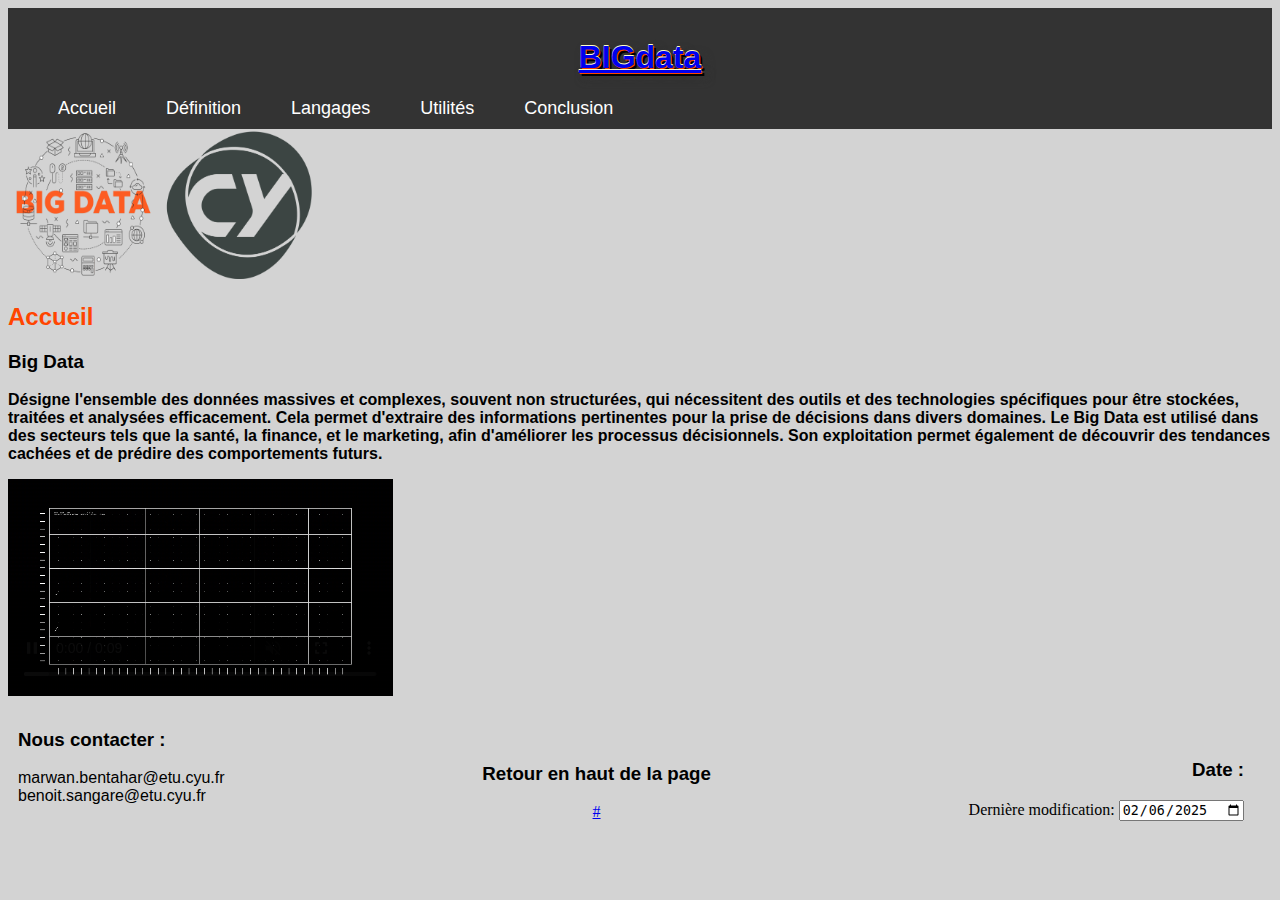
<file: index.html>
<!DOCTYPE html>
<html lang="fr">
   <head>
      <title>BIGdata</title>
      <meta charset="utf-8"/>
      <meta name="author" content="BENTAHAR SANGARE"/>
      <meta name="description" content="Explication des bigdata"/>
      <meta name="keywords" content="td1"/>
      <link rel="icon" type="image/png" href="./images/bd3.png"/>
      <link rel="stylesheet" href="styles.css"/>
   </head>
   <body id="top">
      <header>
         <nav>
            <h1><a href="./index.html">BIGdata</a></h1>
            <ul class="nav-menu">
               <li><a href="./index.html">Accueil</a></li>
               <li><a href="./definition.html">Définition</a></li>
               <li><a href="./langages.html">Langages</a></li>
               <li><a href="./utilites.html">Utilités</a></li>
               <li><a href="./conclusion.html">Conclusion</a></li>
            </ul>
         </nav>
         <img src="./images/bigdataAccueil2.png" alt="image accueil" width="150" height="150"/>
         <img src="./images/cyLogo2.png" alt="logo cergy université" width="150" height="150"/>
      </header>
      <main>
         <h2>Accueil</h2>
         <section id="acceuilDef">
            <h3>Big Data</h3>
            <p>
               Désigne l'ensemble des données massives et complexes, souvent non structurées,
               qui nécessitent des outils et des technologies spécifiques pour être stockées,
               traitées et analysées efficacement. Cela permet d'extraire des informations 
               pertinentes pour la prise de décisions dans divers domaines. Le Big Data est
               utilisé dans des secteurs tels que la santé, la finance, et le marketing,
               afin d'améliorer les processus décisionnels. Son exploitation permet également
               de découvrir des tendances cachées et de prédire des comportements futurs.
            </p>
         </section>
         <video controls="controls" loop="loop" autoplay="autoplay" muted="muted" width="385">
            <source src="./videos/dataOrange.mp4" type="video/mp4"/>
               Votre navigateur ne supporte pas la balise vidéo.
         </video>

      </main>
      <footer>
         <section id="contacter">
            <h3>Nous contacter :<br/></h3>
            <p>
               marwan.bentahar@etu.cyu.fr<br/>
               benoit.sangare@etu.cyu.fr<br/>
            </p>
         </section>
         <section id="hautDePage">
            <h3>Retour en haut de la page</h3>
            <a href="#top">#</a>
         </section>
         <section id="date">
            <h3>Date :<br/></h3>
            <label>Dernière modification:</label>
            <input type="date" name="date de modification" value="2025-02-06" />
         </section>
      </footer>
   </body>
</html>
</file>
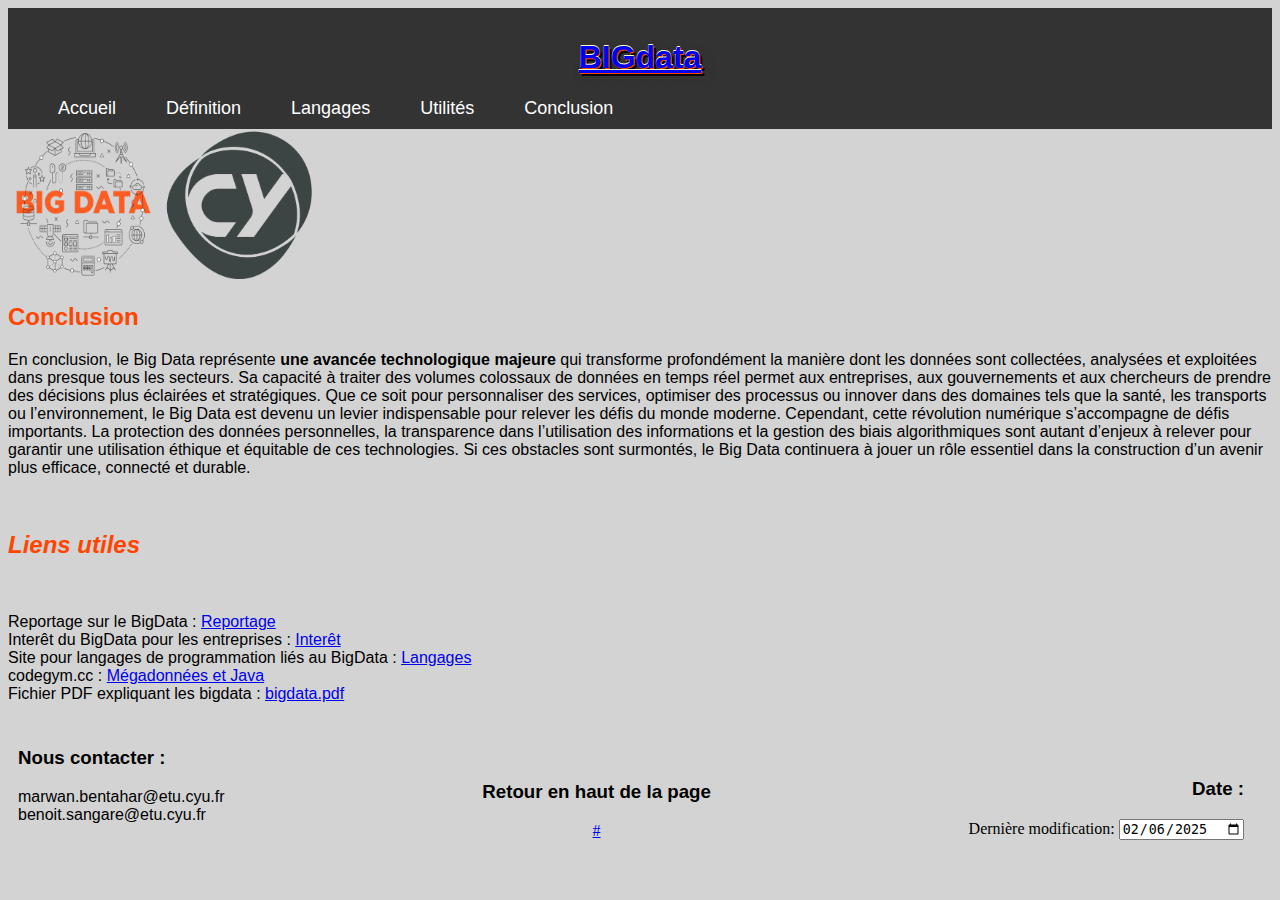
<file: conclusion.html>
<!DOCTYPE html>
<html lang = "fr">
   <head>
      <title>BIGdata</title>
      <meta charset="utf-8"/>
      <meta name="author" content="BENTAHAR SANGARE"/>
      <meta name="description" content="Explication des bigdata"/>
      <meta name="keywords" content="td1"/>
      <link rel="icon" type="image/png" href="./images/bd3.png"/>
      <link rel="stylesheet" href="styles.css"/>
   </head>
   <body id="top">
      <header>
         <nav>
            <h1><a href="./index.html">BIGdata</a></h1>
            <ul class="nav-menu">
               <li><a href="./index.html">Accueil</a></li>
               <li><a href="./definition.html">Définition</a></li>
               <li><a href="./langages.html">Langages</a></li>
               <li><a href="./utilites.html">Utilités</a></li>
               <li><a href="./conclusion.html">Conclusion</a></li>
            </ul>
         </nav>
         <img src="./images/bigdataAccueil2.png" alt="image accueil" width="150" height="150"/>
         <img src="./images/cyLogo2.png" alt="logo cergy université" width="150" height="150"/>
      </header>
      <main>
         <h2>Conclusion</h2>
         <p class="mod">
            En conclusion, le Big Data représente <strong> une avancée technologique majeure</strong> qui transforme profondément la manière dont les données sont collectées, analysées et exploitées dans presque tous les secteurs.
            Sa capacité à traiter des volumes colossaux de données en temps réel permet aux entreprises, aux gouvernements et aux chercheurs de prendre des décisions plus éclairées et stratégiques. 
            Que ce soit pour personnaliser des services, optimiser des processus ou innover dans des domaines tels que la santé, les transports ou l’environnement, le Big Data est devenu un levier indispensable pour relever les défis du monde moderne.
            Cependant, cette révolution numérique s’accompagne de défis importants. La protection des données personnelles, la transparence dans l’utilisation des informations et la gestion des biais algorithmiques sont autant d’enjeux à relever pour garantir une utilisation éthique et équitable de ces technologies. Si ces obstacles sont surmontés, le Big Data continuera à jouer un rôle essentiel dans la construction d’un avenir plus efficace, connecté et durable.
         </p>
         <br/><h2 class="tde">
            Liens utiles
         </h2>
         <br/><p>
Reportage sur le BigData : <a href="https://www.maddyness.com/emission/emission-big-data-society-documentaire/" target="_blank"> Reportage</a>
<br/>Interêt du BigData pour les entreprises : <a href="https://blog.ostraca.fr/blog/quel-est-linteret-du-big-data-pour-les-entreprises/"> Interêt</a>
<br/>Site pour langages de programmation liés au BigData : <a href="https://www.saagie.com/fr/blog/top-5-langage-programmation-big-data/"> Langages</a>
<br/>codegym.cc : <a href="https://codegym.cc/fr/groups/posts/fr.278.java-et-big-data-pourquoi-les-projets-big-data-ne-peuvent-pas-se-passer-de-java#group-member-panel-btn">Mégadonnées et Java</a>
<br/>Fichier PDF expliquant les bigdata : <a href="./fichiers/bigdata.pdf" target="_blank"> bigdata.pdf</a>

         </p>
      </main>
      <footer>
         <section id="contacter">
            <h3>Nous contacter :<br/></h3>
            <p>
               marwan.bentahar@etu.cyu.fr<br/>
               benoit.sangare@etu.cyu.fr<br/>
            </p>
         </section>
         <section id="hautDePage">
            <h3>Retour en haut de la page</h3>
            <a href="#top" >#</a>
         </section>
         <section id="date">
            <h3>Date :<br/></h3>
            <label>Dernière modification:</label>
            <input type="date" name="date de modification" value="2025-02-06" />
         </section>
      </footer>
   </body>
</html>
</file>
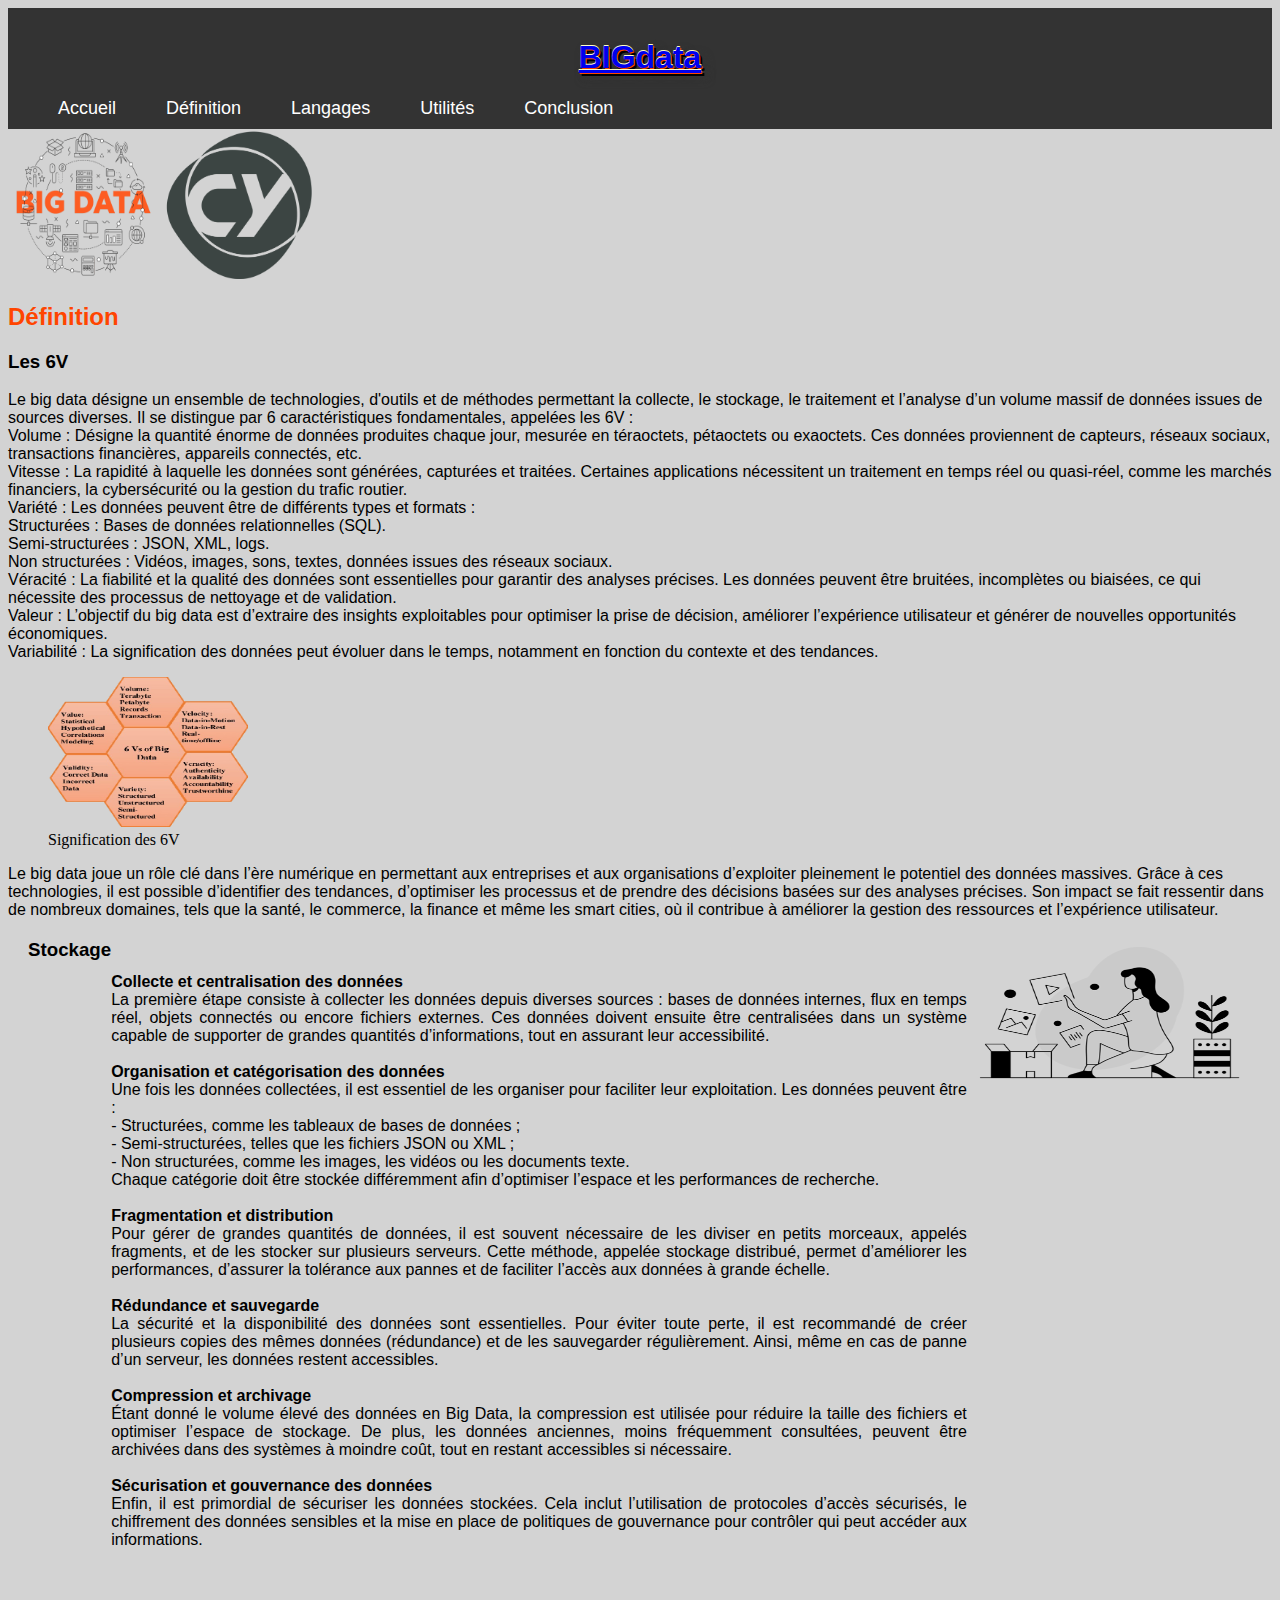
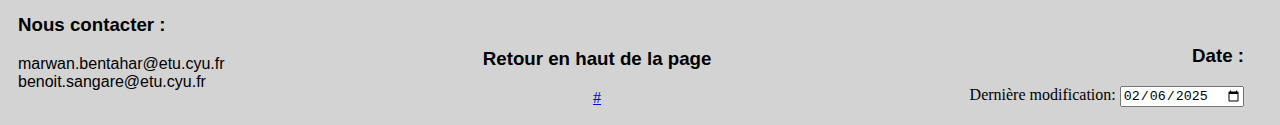
<file: definition.html>
<!DOCTYPE html>
<html lang="fr">
   <head>
      <title>BIGdata</title>
      <meta charset="utf-8"/>
      <meta name="author" content="BENTAHAR SANGARE"/>
      <meta name="description" content="Explication des bigdata"/>
      <meta name="keywords" content="td1"/>
      <link rel="icon" type="image/png" href="./images/bd3.png"/>
      <link rel="stylesheet" href="styles.css"/>
   </head>
   <body id="top">
      <header>
         <nav>
            <h1><a href="./index.html">BIGdata</a></h1>
            <ul class="nav-menu">
               <li><a href="./index.html">Accueil</a></li>
               <li><a href="./definition.html">Définition</a></li>
               <li><a href="./langages.html">Langages</a></li>
               <li><a href="./utilites.html">Utilités</a></li>
               <li><a href="./conclusion.html">Conclusion</a></li>
            </ul>
         </nav>
         <img src="./images/bigdataAccueil2.png" alt="image accueil" width="150" height="150"/>
         <img src="./images/cyLogo2.png" alt="logo cergy université" width="150" height="150"/>
      </header>
      <main>
         <h2>Définition</h2>
         <section id="6V">
            <h3>Les 6V</h3>
            <p>Le big data désigne un ensemble de technologies, d'outils et de méthodes permettant la collecte, le stockage, 
               le traitement et l’analyse d’un volume massif de données issues de sources diverses. Il se distingue par 6 caractéristiques 
               fondamentales, appelées les 6V :
               <br/>
               Volume : Désigne la quantité énorme de données produites chaque jour, mesurée en téraoctets, pétaoctets ou exaoctets. 
               Ces données proviennent de capteurs, réseaux sociaux, transactions financières, appareils connectés, etc.
               <br/>
               Vitesse : La rapidité à laquelle les données sont générées, capturées et traitées. Certaines applications nécessitent un 
               traitement en temps réel ou quasi-réel, comme les marchés financiers, la cybersécurité ou la gestion du trafic routier.
               <br/>
               Variété : Les données peuvent être de différents types et formats :
               <br/>
               Structurées : Bases de données relationnelles (SQL).
                  <br/>Semi-structurées : JSON, XML, logs.
                  <br/>Non structurées : Vidéos, images, sons, textes, données issues des réseaux sociaux.
               <br/>
               Véracité : La fiabilité et la qualité des données sont essentielles pour garantir des analyses précises. 
               Les données peuvent être bruitées, incomplètes ou biaisées, ce qui nécessite des processus de nettoyage et de validation.
               <br/>
               Valeur : L’objectif du big data est d’extraire des insights exploitables pour optimiser la prise de décision, 
               améliorer l’expérience utilisateur et générer de nouvelles opportunités économiques.
               <br/>
               Variabilité : La signification des données peut évoluer dans le temps, notamment en fonction du contexte et des tendances. 
            </p>
               <figure class="img6V">
               <img src="./images/6V.png" alt="6V" height="150" width="200" />
               <figcaption>Signification des 6V</figcaption>
            </figure>
         </section>
         <p>
            Le big data joue un rôle clé dans l’ère numérique en permettant aux entreprises et aux organisations d’exploiter pleinement le potentiel des données massives. Grâce à ces technologies, il est possible d’identifier des tendances,
            d’optimiser les processus et de prendre des décisions basées sur des analyses précises. Son impact se fait ressentir dans de nombreux domaines, tels que la santé, le commerce, la finance et même les smart cities, où il contribue à améliorer la gestion des ressources et l’expérience utilisateur.
         </p>
         <section class="content">
            <h3>Stockage</h3>
            <p>
               <br/>
               <strong>Collecte et centralisation des données</strong><br/>
               La première étape consiste à collecter les données depuis diverses sources :
               bases de données internes, flux en temps réel, objets connectés ou encore fichiers externes. 
               Ces données doivent ensuite être centralisées dans un système capable de supporter de grandes quantités d’informations,
                tout en assurant leur accessibilité.<br/><br/>
               
               <strong>Organisation et catégorisation des données</strong><br/>
               Une fois les données collectées, il est essentiel de les organiser pour faciliter leur exploitation. Les données peuvent être :<br/>
               - Structurées, comme les tableaux de bases de données ;<br/>
               - Semi-structurées, telles que les fichiers JSON ou XML ;<br/>
               - Non structurées, comme les images, les vidéos ou les documents texte.<br/>
               Chaque catégorie doit être stockée différemment afin d’optimiser l’espace et les performances de recherche.<br/><br/>
               
               <strong>Fragmentation et distribution</strong><br/>
               Pour gérer de grandes quantités de données, il est souvent nécessaire de les diviser en petits morceaux, appelés fragments, 
               et de les stocker sur plusieurs serveurs. Cette méthode, appelée stockage distribué, permet d’améliorer les performances, 
               d’assurer la tolérance aux pannes et de faciliter l’accès aux données à grande échelle.<br/><br/>
               
               <strong>Rédundance et sauvegarde</strong><br/>
               La sécurité et la disponibilité des données sont essentielles. Pour éviter toute perte, 
               il est recommandé de créer plusieurs copies des mêmes données (rédundance) et de les sauvegarder régulièrement. 
               Ainsi, même en cas de panne d’un serveur, les données restent accessibles.<br/><br/>
               
               <strong>Compression et archivage</strong><br/>
               Étant donné le volume élevé des données en Big Data, la compression est utilisée pour réduire la taille des fichiers et 
               optimiser l’espace de stockage. De plus, les données anciennes, moins fréquemment consultées, peuvent être archivées dans 
               des systèmes à moindre coût, tout en restant accessibles si nécessaire.<br/><br/>
               
               <strong>Sécurisation et gouvernance des données</strong><br/>
               Enfin, il est primordial de sécuriser les données stockées. Cela inclut l’utilisation de protocoles d’accès sécurisés, 
               le chiffrement des données sensibles et la mise en place de politiques de gouvernance pour contrôler qui peut accéder aux informations.
            </p>
            <img src="./images/stock.png" alt="stockageImage" height="150" width="200" />
         </section>
      </main>
      <footer>
         <section id="contacter">
            <h3>Nous contacter :<br/></h3>
            <p>
               marwan.bentahar@etu.cyu.fr<br/>
               benoit.sangare@etu.cyu.fr<br/>
            </p>
         </section>
         <section id="hautDePage">
            <h3>Retour en haut de la page</h3>
            <a href="#top" >#</a>
         </section>
         <section id="date">
            <h3>Date :<br/></h3>
            <label>Dernière modification:</label>
            <input type="date" name="date de modification" value="2025-02-06" />
         </section>
      </footer>
   </body>
</html>
</file>
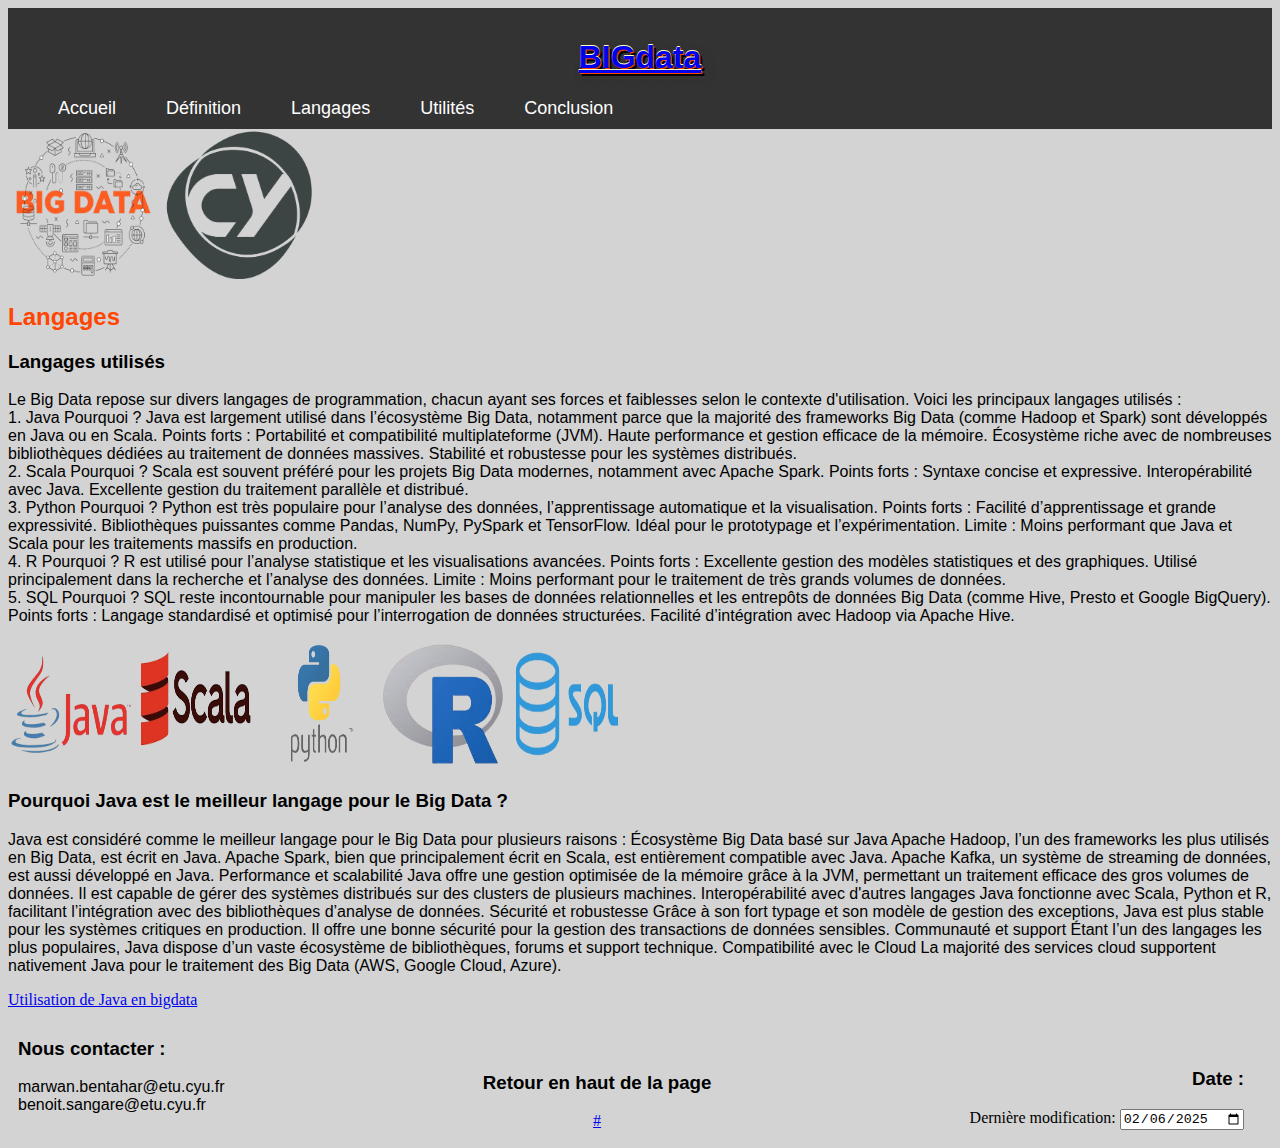
<file: langages.html>
<!DOCTYPE html>
<html lang = "fr">
   <head>
      <title>BIGdata</title>
      <meta charset="utf-8"/>
      <meta name="author" content="BENTAHAR SANGARE"/>
      <meta name="description" content="Explication des bigdata"/>
      <meta name="keywords" content="td1"/>
      <link rel="icon" type="image/png" href="./images/bd3.png"/>
      <link rel="stylesheet" href="styles.css"/>
   </head>
   <body id="top">
   <header>   
      <nav>
         <h1><a href="./index.html">BIGdata</a></h1>
         <ul class="nav-menu">
            <li><a href="./index.html">Accueil</a></li>
            <li><a href="./definition.html">Définition</a></li>
            <li><a href="./langages.html">Langages</a></li>
            <li><a href="./utilites.html">Utilités</a></li>
            <li><a href="./conclusion.html">Conclusion</a></li>
         </ul>
      </nav>
      <img src="./images/bigdataAccueil2.png" alt="image accueil" width="150" height="150"/>
      <img src="./images/cyLogo2.png" alt="logo cergy université" width="150" height="150"/>
   </header>
      <main>
         <h2>Langages</h2>
         <section>
            <h3> Langages utilisés</h3>
            <p>
               Le Big Data repose sur divers langages de programmation, chacun ayant ses forces et faiblesses selon le contexte d'utilisation. Voici les principaux langages utilisés :
               <br/>
               1. Java
               Pourquoi ? Java est largement utilisé dans l’écosystème Big Data, notamment parce que la majorité des frameworks Big Data (comme Hadoop et Spark) sont développés en Java ou en Scala.
               Points forts :
               Portabilité et compatibilité multiplateforme (JVM).
               Haute performance et gestion efficace de la mémoire.
               Écosystème riche avec de nombreuses bibliothèques dédiées au traitement de données massives.
               Stabilité et robustesse pour les systèmes distribués.
               <br/>
               2. Scala
               Pourquoi ? Scala est souvent préféré pour les projets Big Data modernes, notamment avec Apache Spark.
               Points forts :
               Syntaxe concise et expressive.
               Interopérabilité avec Java.
               Excellente gestion du traitement parallèle et distribué.
               <br/>
               3. Python
               Pourquoi ? Python est très populaire pour l’analyse des données, l’apprentissage automatique et la visualisation.
               Points forts :
               Facilité d’apprentissage et grande expressivité.
               Bibliothèques puissantes comme Pandas, NumPy, PySpark et TensorFlow.
               Idéal pour le prototypage et l’expérimentation.
               Limite : Moins performant que Java et Scala pour les traitements massifs en production.
               <br/>
               4. R
               Pourquoi ? R est utilisé pour l’analyse statistique et les visualisations avancées.
               Points forts :
               Excellente gestion des modèles statistiques et des graphiques.
               Utilisé principalement dans la recherche et l’analyse des données.
               Limite : Moins performant pour le traitement de très grands volumes de données.
               <br/>
               5. SQL
               Pourquoi ? SQL reste incontournable pour manipuler les bases de données relationnelles et les entrepôts de données Big Data (comme Hive, Presto et Google BigQuery).
               Points forts :
               Langage standardisé et optimisé pour l’interrogation de données structurées.
               Facilité d’intégration avec Hadoop via Apache Hive.
            </p>
            <table>
               <tr>
                  <td><img src="./images/java.png" alt="Java" height="120" width="120"/></td>
                  <td><img src="./images/scala.png" alt="Scala" height="120" width="120"/></td>
                  <td><img src="./images/python.png" alt="Python" height="120" width="120"/></td>
                  <td><img src="./images/r.png" alt="R" height="120" width="120"/></td>
                  <td><img src="./images/sql.png" alt="SQL" height="120" width="120"/></td>
               </tr>
            </table>
         </section>
         <section>
            <h3>Pourquoi Java est le meilleur langage pour le Big Data ?</h3>
            <p>
               Java est considéré comme le meilleur langage pour le Big Data pour plusieurs raisons :
               Écosystème Big Data basé sur Java
               Apache Hadoop, l’un des frameworks les plus utilisés en Big Data, est écrit en Java.
               Apache Spark, bien que principalement écrit en Scala, est entièrement compatible avec Java.
               Apache Kafka, un système de streaming de données, est aussi développé en Java.
               Performance et scalabilité
               Java offre une gestion optimisée de la mémoire grâce à la JVM, permettant un traitement efficace des gros volumes de données.
               Il est capable de gérer des systèmes distribués sur des clusters de plusieurs machines.
               Interopérabilité avec d'autres langages
               Java fonctionne avec Scala, Python et R, facilitant l’intégration avec des bibliothèques d’analyse de données.
               Sécurité et robustesse
               Grâce à son fort typage et son modèle de gestion des exceptions, Java est plus stable pour les systèmes critiques en production.
               Il offre une bonne sécurité pour la gestion des transactions de données sensibles.
               Communauté et support
               Étant l’un des langages les plus populaires, Java dispose d’un vaste écosystème de bibliothèques, forums et support technique.
               Compatibilité avec le Cloud
               La majorité des services cloud supportent nativement Java pour le traitement des Big Data (AWS, Google Cloud, Azure).
            </p>
            <a href="https://codegym.cc/fr/groups/posts/fr.278.java-et-big-data-pourquoi-les-projets-big-data-ne-peuvent-pas-se-passer-de-java">Utilisation de Java en bigdata</a>    
         </section>
      </main>
      <footer>
         <section id="contacter">
            <h3>Nous contacter :<br/></h3>
            <p>
               marwan.bentahar@etu.cyu.fr<br/>
               benoit.sangare@etu.cyu.fr<br/>
            </p>
         </section>
         <section id="hautDePage">
            <h3>Retour en haut de la page</h3>
            <a href="#top">#</a>
         </section>
         <section id="date">
            <h3>Date :<br/></h3>
            <label>Dernière modification:</label>
            <input type="date" name="date de modification" value="2025-02-06" />
         </section>
      </footer>
   </body>
</html>
</file>
<file: styles.css>
nav {
    background-color: #333;
    padding: 10px 20px;
}
.nav-menu {
    font-family: Arial, Helvetica, sans-serif;
    list-style-type: none;
    padding: 0;
    margin: 0;
    display: flex;
}
.nav-menu li {
    margin-right: 20px;
    padding-left: 30px;
}
.nav-menu li a {
    color: white;
    text-decoration: none;
    font-size: 18px;
    transition: color 0.3s;
}
.nav-menu li a:hover {
    border-bottom: 1px solid;
    color: #ff7f32;
}
body {
    background-color: #D3D3D3; 
    color: black; 
}
body ul li{
    
    color:orangered;
    }
h1{
    font-family: Arial, Helvetica, sans-serif;
    text-align: center;
    color: white;
    font-style: initial;
    text-shadow: 3px 2px #000;
    text-shadow:#FFFEC8 0 -1px 0,
    orangered 1px 1px 0,
    black 3px 3px 0,
    
   #333 5px 5px 10px;color:orangered;
}
h2{
    font-family: Arial, Helvetica, sans-serif;
    color: orangered;
}
h3{
    font-family: Arial, Helvetica, sans-serif;
    
}
p{
    font-family: Arial, Helvetica, sans-serif;
}
#acceuilDef{
    font-weight: 700;
}
.iconlist{
  list-style-type: none;
  padding: 0;
  margin: 0;
}
footer {
    display: flex;
    justify-content: space-between;
    align-items: flex-end;
    padding: 10px 10px;
    bottom: 0;
    width: 97%;
}
#date {
    text-align: right;
}
#contacter{
    text-align: left;
}
#hautDePage{
    text-align: center;
}
.img{
    position: absolute;
    mix-blend-mode: multiply;
    
    left: 50%;
    transform: translate(300%, -40%);
}
.oblique{
    font-style: oblique;
    ;
}
.mod{
    text-decoration-style: double;
}
.ft{
    text-align: center;
}

.imgd{
    position: absolute;
    mix-blend-mode: multiply;
    left: 50%;
    transform: translate(200%, -45%);
}
.tde{
    color: orangered;
    font-style: oblique;
}

.content {
    display: flex;
    align-items: flex-start;
    margin: 20px;
}
.content h3{
    margin-top: 0;
    flex:0
}
.content p {
    flex: 3;
    text-align: justify;
}

.content img {
    flex: 1;
}
</file>
